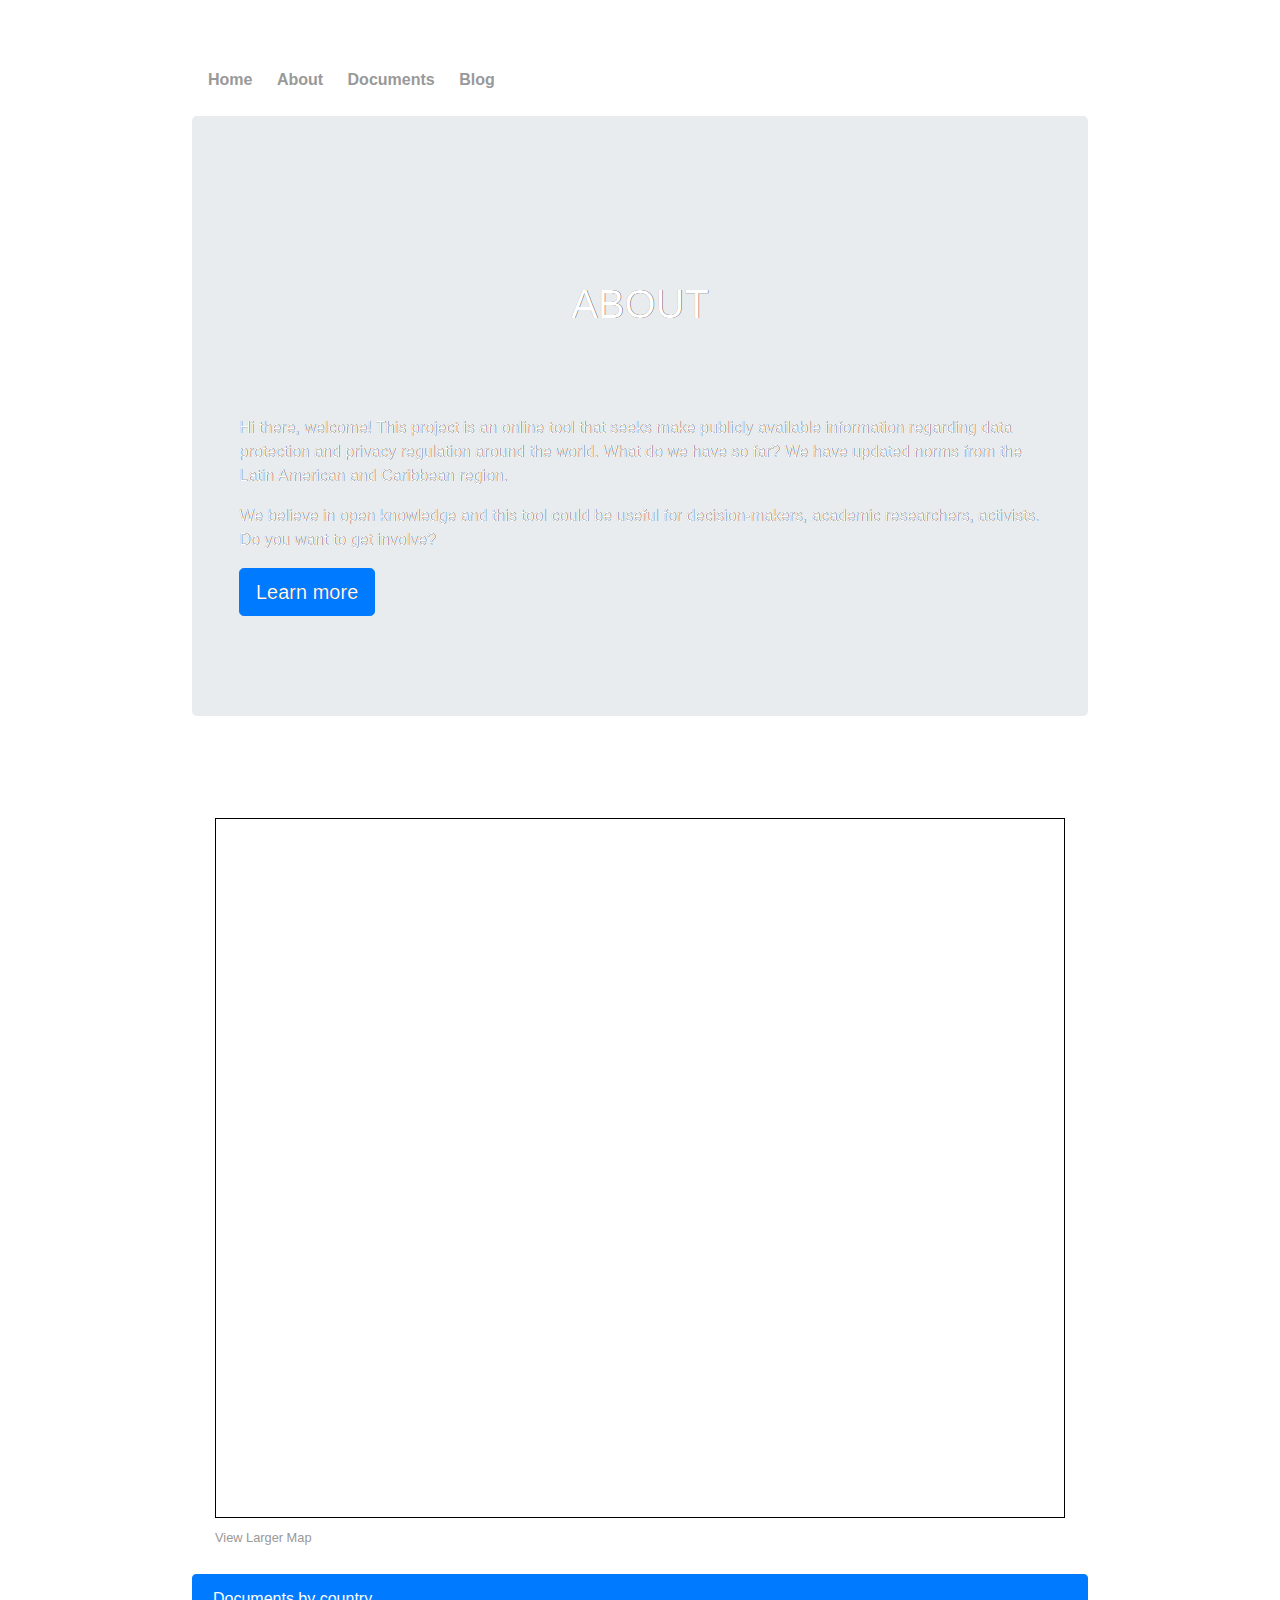
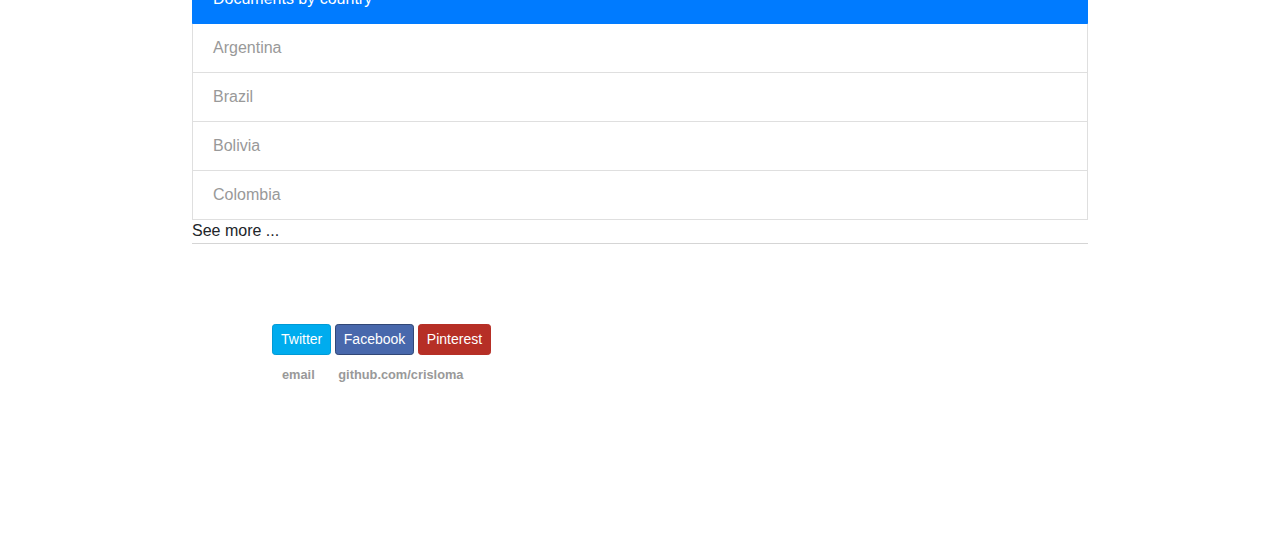
<file: index.html>
<!DOCTYPE html>
<html>
<head>
	<link href='css/bootstrap.css' rel='stylesheet'>
	<link rel="stylesheet" type="text/css" href="/css/main.css">
	<script src="http://code.jquery.com/jquery-3.3.1.min.js"></script>
	<title>Mapping data protection and privacy regulation</title>
	
</head>
<body>	
		
	<nav class="navbar navbar-inverse">
    	<ul>
        	<li><a href="/">Home</a></li>
	        <li><a href="/about.html">About</a></li>
        	<li><a href="/documents.html">Documents</a></li>
        	<li><a href="/blog.html">Blog</a></li>
    	</ul>
	</nav>
		
	<section class="jumbotron">
	<div class="container">	
    	<div class="blurb">
        	<h1>About</h1>
        	<p>Hi there, welcome! This project is an online tool that seeks make publicly available information regarding data protection and privacy regulation around the world. What do we have so far? We have updated norms from the Latin American and Caribbean region.</p>
		<p>We believe in open knowledge and this tool could be useful for decision-makers, academic researchers, activists. Do you want to get involve?</p>
		<p><a href="about.html" class="btn btn-primary btn-lg" href="#" role="button">Learn more</a></p>
		
		</div>
	</div>
	</section>
	<section class="container">	
	<div id="buzz">
	<div class="supporting-container">
	
				
    	
	<div class="container">
	
	<div id="buzz">
      	<figure class="map-item">
		
		<iframe width="850" height="700" frameborder="0" scrolling="no" marginheight="0" marginwidth="0" src="https://www.openstreetmap.org/export/embed.html?bbox=-508.35937500000006%2C-45.33670190996811%2C-226.58203125%2C72.28906720017675&amp;layer=mapnik" style="border: 1px solid black"></iframe><br/><small><a href="https://www.openstreetmap.org/#map=3/26.75/-7.47">View Larger Map</a></small>
	</figure>
		</div>
		</div>
	</div>
	</section>
			<div class="list-group">
  		<a href="#" class="list-group-item active">Documents by country</a>
  		<a target="_blank" href="http://servicios.infoleg.gob.ar/infolegInternet/anexos/60000-64999/64790/texact.htm" class="list-group-item">Argentina</a>
  		<a target="_blank" href="http://pensando.mj.gov.br/marcocivil/civil-rights-framework-for-the-internet-in-brazil/" class="list-group-item">Brazil</a>
  		<a href="#" class="list-group-item">Bolivia</a>
  		<a href="#" class="list-group-item">Colombia</a>
			<div id="seeMoreButton"> See more ... </div>
			<div id="extendedList" style="display: none;">
				<a href="#" class="list-group-item">Chile</a>
				<a href="#" class="list-group-item">Ecuador</a>
				<a href="#" class="list-group-item">Uruguay</a>
				<a href="#" class="list-group-item">Venezuela</a>
			</div>
	</div>
	</div>
	
	</body>	
	
	<footer>
	<div id='social-buttons'>
		<button class="btn btn-sm btn-twitter">Twitter</button>
		<button class="btn btn-sm btn-facebook">Facebook</button>
		<button class="btn btn-sm btn-pinterest">Pinterest</button>
	
			
	</div>
    		<ul>
        	<li><a href="mailto:crislaragones@gmail.com">email</a></li>
        	<li><a href="https://github.com/crisloma">github.com/crisloma</a></li>
		</ul>
	</footer>
	<script type="text/javascript">

			var seeMoreButton = document.getElementById("seeMoreButton");
			var extendedList = document.getElementById("extendedList");
			seeMoreButton.onclick = function () {
				extendedList.setAttribute("style", "display: block;");
				seeMoreButton.setAttribute("style", "display: none;");
			}

	</script>
	
</html>
</file>
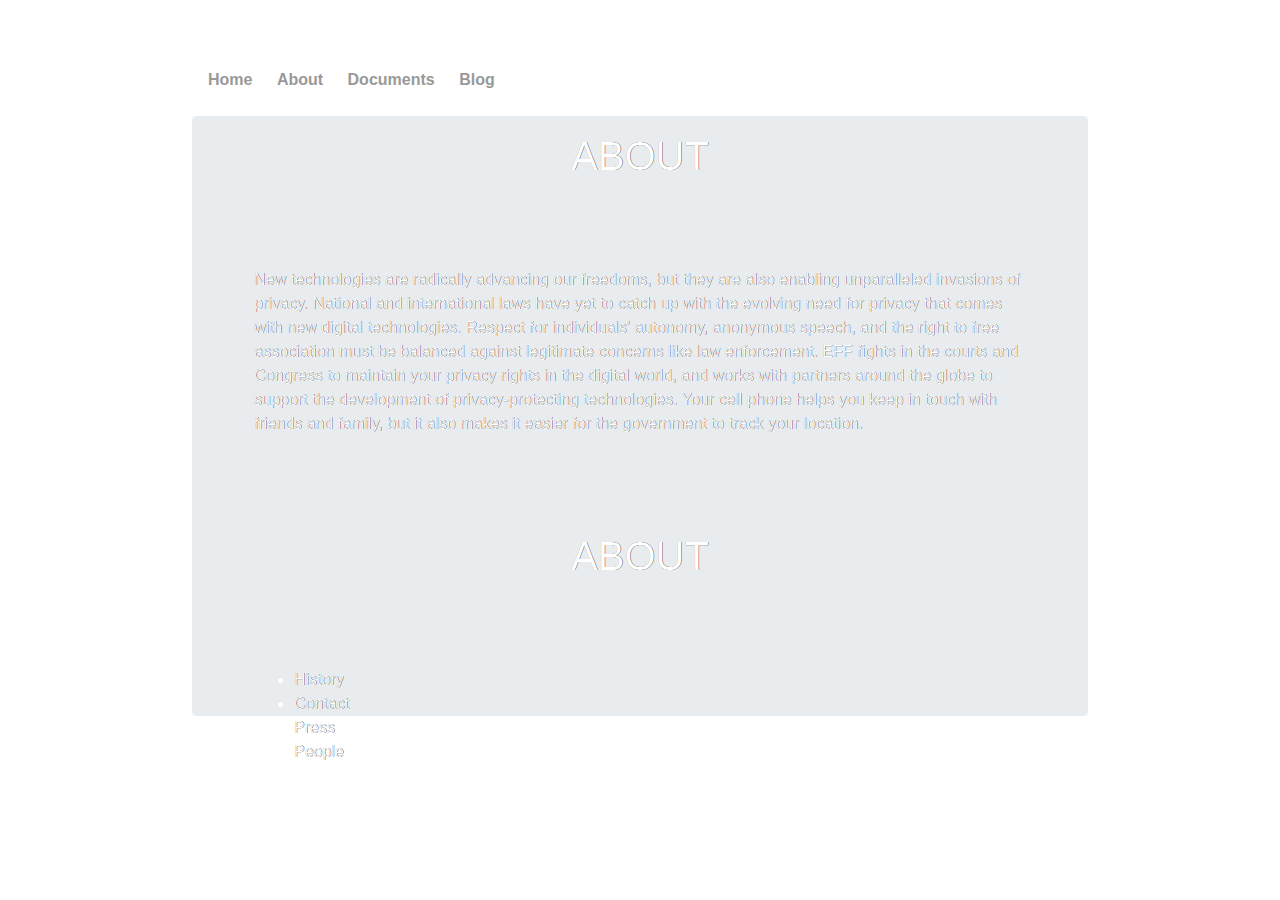
<file: About.html>
<!DOCTYPE html>
<html>
<head>
	<link href='css/bootstrap.css' rel='stylesheet'>
	<link rel="stylesheet" type="text/css" href="/css/main.css">
	<title>About</title>
	
</head>

		
	<nav class="navbar navbar-inverse">
    	<ul>
        	<li><a href="/">Home</a></li>
	        <li><a href="/About.html">About</a></li>
        	<li><a href="/Documents.html">Documents</a></li>
        	<li><a href="/Blog.html">Blog</a></li>
    	</ul>
	</nav>
		
	<div class="jumbotron">
<div class="container"> 
	

<body> 
  <body>
    <div class="container">
      <div class="nboutav">
        <h1>About</h1>
        <p>New technologies are radically advancing our freedoms, but they are also enabling unparalleled invasions of privacy. National and international laws have yet to catch up with the evolving need for privacy that comes with new digital technologies. Respect for individuals' autonomy, anonymous speech, and the right to free association must be balanced against legitimate concerns like law enforcement. EFF fights in the courts and Congress to maintain your privacy rights in the digital world, and works with partners around the globe to support the development of privacy-protecting technologies.

Your cell phone helps you keep in touch with friends and family, but it also makes it easier for the government to track your location.</p>
      </div>
      <div class="main">
        <h1>About</h1>

        <ul>
          <li>
            History
          </li>
          <li>
            Contact
          </li>
          <li>
            Press
          </li>
          <li>
            People
          </li>
          
        </ul>
      </div>
    </div>
  </body>
	</div>
		</div>
</html>
</file>
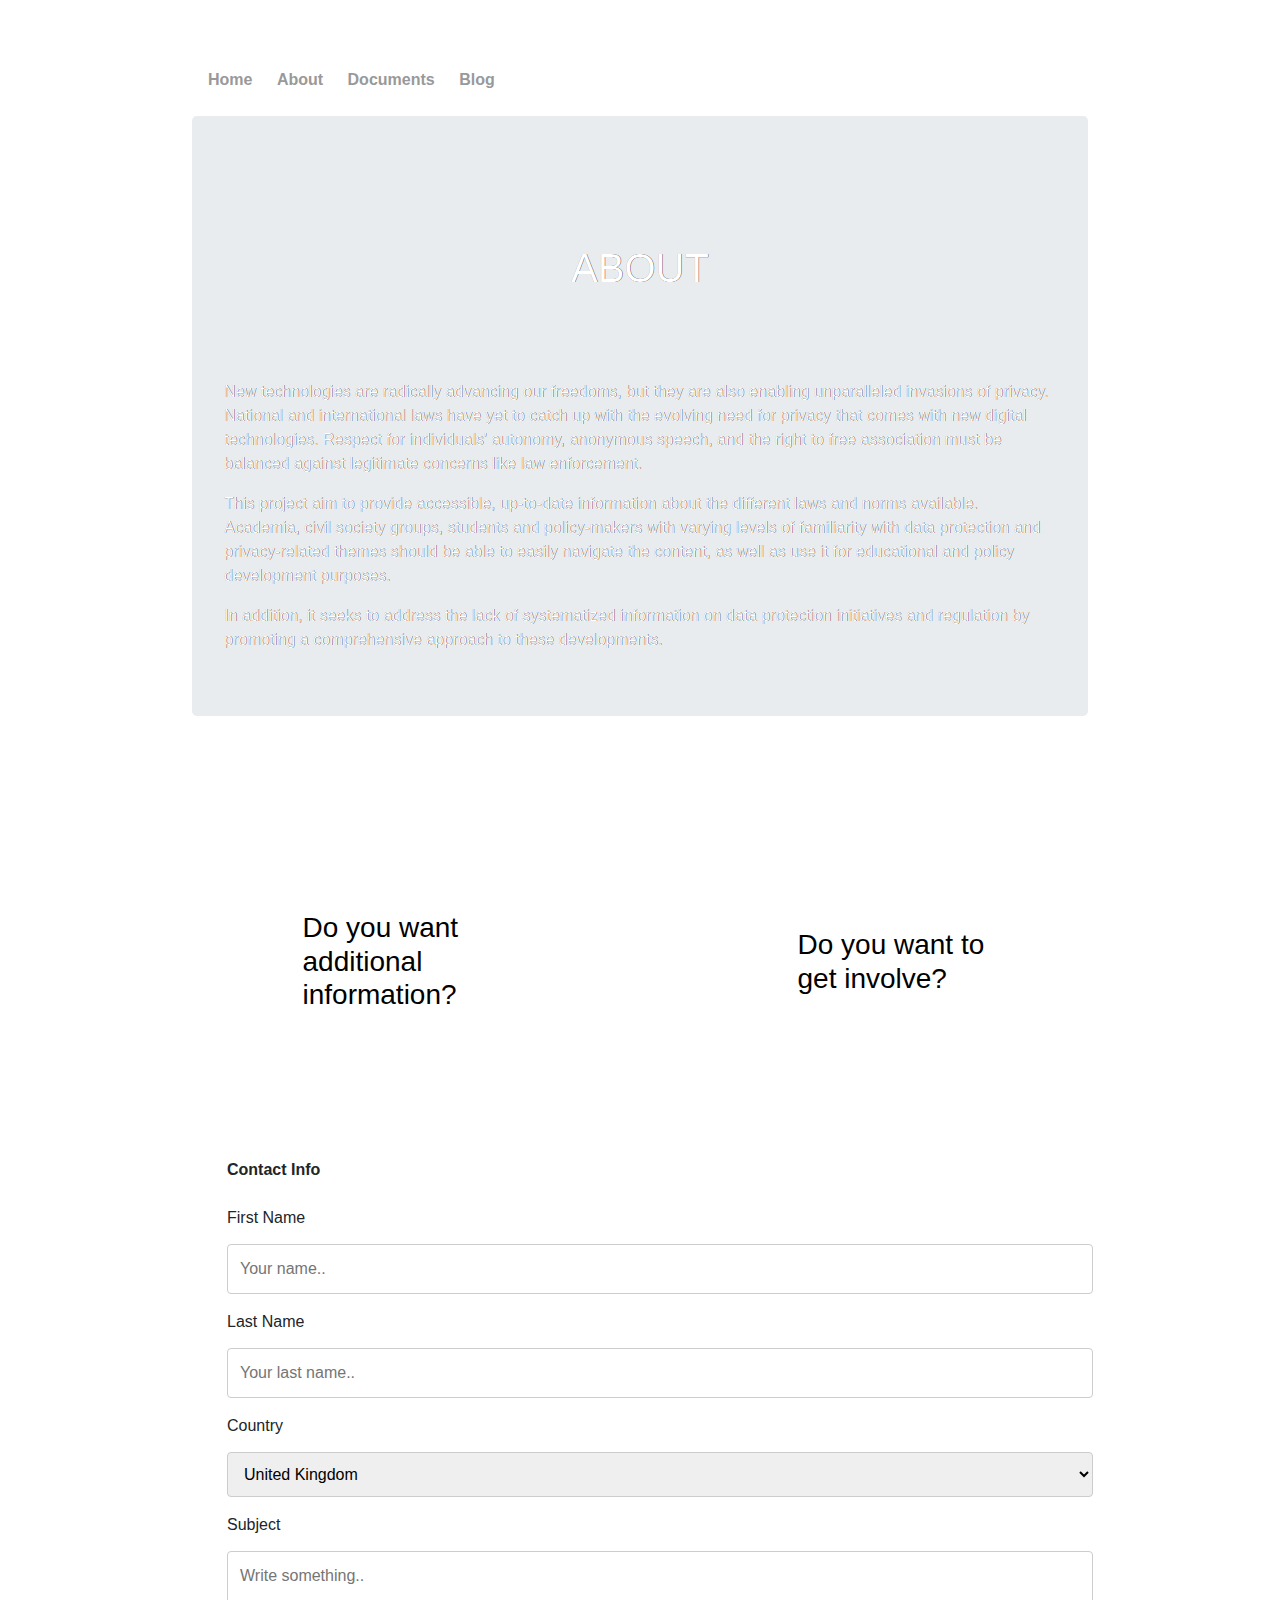
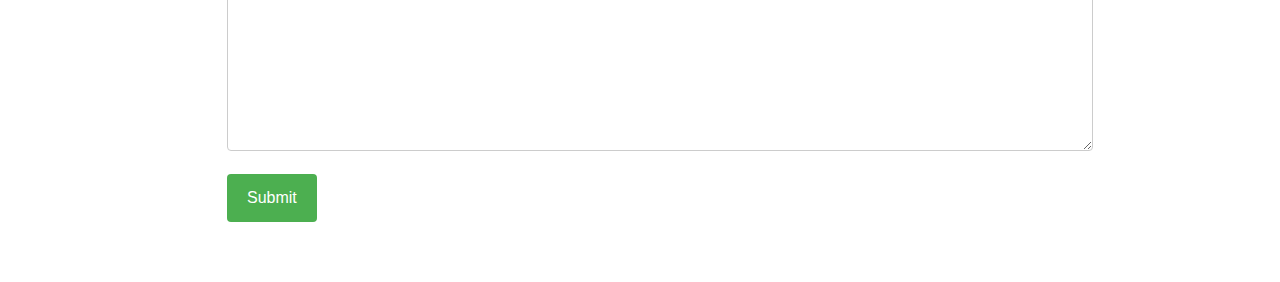
<file: about.html>
<!DOCTYPE html>
<html>
<head>
	<link href='css/bootstrap.css' rel='stylesheet'>
	<link rel="stylesheet" type="text/css" href="/css/main.css">
	<title>Mapping data protection and privacy regulation</title>
	
</head>
<body>	
		
	<nav class="navbar navbar-inverse">
    	<ul>
        	<li><a href="/">Home</a></li>
	        <li><a href="/about.html">About</a></li>
        	<li><a href="/documents.html">Documents</a></li>
        	<li><a href="/blog.html">Blog</a></li>
    	</ul>
	</nav>
		
	<div class="jumbotron">
	
	<div class="blurb">
	
        <h1>About</h1>
        <p>New technologies are radically advancing our freedoms, but they are also enabling unparalleled invasions of privacy. National and international laws have yet to catch up with the evolving need for privacy that comes with new digital technologies. Respect for individuals' autonomy, anonymous speech, and the right to free association must be balanced against legitimate concerns like law enforcement.</p>
		<p>This project aim to provide accessible, up-to-date information about the different laws and norms available. Academia, civil society 
groups,  students  and  policy-makers  with  varying  levels  of  familiarity  with data protection and privacy-related  themes  
should be able to easily navigate the content, as well as use it for educational and policy development purposes.</P>
      <p> In addition, it seeks to address the lack of systematized information on data protection initiatives and regulation by 
	      promoting a comprehensive approach to these developments.</p> 
		</div>
	</div>
	</div>
	<section class="container">	
	<div id="buzz">
		<div class="supporting-container">
   
		<div class="additional">
          	<h3 class="col-sm-6"><span class="highlight-container"><span class="highlight">Do you want additional information?</span></span></h3>
        	</div>
		<div class="get">
		<h3 class="col-sm-6">Do you want to get involve?</h3>
		</div>	
		</div>
      
	</div>
      </div>
    </section>


 <div class="container" style="margin: 20px">
	 <div><b>Contact Info</b></div>
	 <br />
  <form action="submit.html">

    <label for="fname">First Name</label>
    <input type="text" id="fname" name="firstname" placeholder="Your name..">

    <label for="lname">Last Name</label>
    <input type="text" id="lname" name="lastname" placeholder="Your last name..">

    <label for="country">Country</label>
    <select id="country" name="country">
      <option value="uk">United Kingdom</option>
      <option value="canada">Canada</option>
      <option value="usa">USA</option>
    </select>

    <label for="subject">Subject</label>
    <textarea id="subject" name="subject" placeholder="Write something.." style="height:200px"></textarea>

    <input type="submit" value="Submit">

  </form>
</div> 
  </body>
</html>
</file>
<file: css/main.css>
body {
    margin: 60px auto;
    width: 70%;
}
nav ul {
    font-family:'Helvetica', 'Trebuchet MS', 'Sans-Serif';
    padding: 0px;
    list-style: none;
    font-weight: bold;
	
	
}
footer ul {
    font-family:'Helvetica', 'Trebuchet MS', 'Sans-Serif';
    padding: 10px;
    list-style: none;
    font-weight: bold;
}
nav ul li {
    display: inline;
    margin-right: 20px;
	
	
	
}
footer ul li {
    display: inline;
    margin-right: 20px;
	
	
}
a {
    text-decoration: none;
    color: #999;
}
a:hover {
    text-decoration: underline;
}
h1 {
  font-family: "Avant Garde", Avantgarde, "Century Gothic", CenturyGothic, "AppleGothic", sans-serif;
  font-size: 40px;
  padding: 80px 50px;
  text-align: center;
  text-transform: uppercase;
  text-rendering: optimizeLegibility;
  
  &.elegantshadow {
    color: #131313;
    background-color: #e7e5e4;
    letter-spacing: .15em;
    text-shadow: 
      1px -1px 0 #767676, 
      -1px 2px 1px #737272, 
      -2px 4px 1px #767474, 
      -3px 6px 1px #787777, 
      -4px 8px 1px #7b7a7a, 
      -5px 10px 1px #7f7d7d, 
      -6px 12px 1px #828181, 
      -7px 14px 1px #868585, 
      -8px 16px 1px #8b8a89, 
      -9px 18px 1px #8f8e8d, 
      -10px 20px 1px #949392, 
      -11px 22px 1px #999897, 
      -12px 24px 1px #9e9c9c, 
      -13px 26px 1px #a3a1a1, 
      -14px 28px 1px #a8a6a6, 
      -15px 30px 1px #adabab, 
      -16px 32px 1px #b2b1b0, 
      -17px 34px 1px #b7b6b5, 
      -18px 36px 1px #bcbbba, 
      -19px 38px 1px #c1bfbf, 
      -20px 40px 1px #c6c4c4, 
      -21px 42px 1px #cbc9c8, 
      -22px 44px 1px #cfcdcd, 
      -23px 46px 1px #d4d2d1, 
      -24px 48px 1px #d8d6d5, 
      -25px 50px 1px #dbdad9, 
      -26px 52px 1px #dfdddc, 
      -27px 54px 1px #e2e0df, 
      -28px 56px 1px #e4e3e2;
  }
  &.deepshadow {
    color: #e0dfdc;
    background-color: #333;
    letter-spacing: .1em;
    text-shadow: 
      0 -1px 0 #fff, 
      0 1px 0 #2e2e2e, 
      0 2px 0 #2c2c2c, 
      0 3px 0 #2a2a2a, 
      0 4px 0 #282828, 
      0 5px 0 #262626, 
      0 6px 0 #242424, 
      0 7px 0 #222, 
      0 8px 0 #202020, 
      0 9px 0 #1e1e1e, 
      0 10px 0 #1c1c1c, 
      0 11px 0 #1a1a1a, 
      0 12px 0 #181818, 
      0 13px 0 #161616, 
      0 14px 0 #141414, 
      0 15px 0 #121212, 
      0 22px 30px rgba(0, 0, 0, 0.9);
  }
  &.insetshadow {
    color: #202020;
    background-color: #2d2d2d;
    letter-spacing: .1em;
    text-shadow: 
      -1px -1px 1px #111, 
      2px 2px 1px #363636;
  }
  &.retroshadow {
    color: #2c2c2c;
    background-color: #d5d5d5;
    letter-spacing: .05em;
    text-shadow: 
      4px 4px 0px #d5d5d5, 
      7px 7px 0px rgba(0, 0, 0, 0.2);
  }
}
}
p {
    font-size: 1.5em;
    line-height: 1.4em;
    color: #333;
}
footer {
    border-top: 1px solid #d5d5d5;
    font-size: .8em;
	padding: 80px;
	
}

ul.posts { 
    margin: 20px auto 40px; 
    font-size: 1.5em;
}

ul.posts li {
    list-style: none;
}

.btn-twitter {
    background: #00acee;
	border-color: #009ad5;
	color: white;
	
}
			
.btn-facebook {
	background: #4868ac;
	border-color: #314776;
	color: white;
	
}
			
.btn-pinterest {
	background: #b62f26;
	border-color: #b62f26;
	color: white;
	
}

.jumbotron {
	background-image: url('https://images.pexels.com/photos/1275393/pexels-photo-1275393.jpeg');
	background-size: cover;
	background-position: center top;
	background-attachment: fixed;
	min-height: 600px;
	display: flex;
	align-items: center;
	color: #ffffff;
	height: 500px;
	text-shadow: 0.25px 0.25px 0.25px #000000;
}
#map {
	position: center;
}

.map-item {
	margin: 20px; 
  	border: 5px solid #FFF;
}

.supporting-container {
	display: flex;
	justify-content: center;
	align-items: center;
	padding: 45px 0 0 0;
	
}

.supporting-container div {
	background-size: cover;
	min-width: 450px;
	min-height: 345px;
	display: flex;
	justify-content: center;
	align-items: center;
	margin: 0 30px;
	
}

.additional {
	background-image: url(https://images.pexels.com/photos/1329571/pexels-photo-1329571.jpeg);
	padding: 30px; 
	justify-content: center;
	color: black;
}

.get {
	background-image: url(https://images.pexels.com/photos/1162964/pexels-photo-1162964.jpeg);
	padding: 30x;
	justify-content:center;
	color: black;
}

.general {
	background-image: url("https://images.pexels.com/photos/1454797/pexels-photo-1454797.jpeg");
	padding: 30px; 
	justify-content: center;
}

.contact {
	background-image: url('https://images.pexels.com/photos/261628/pexels-photo-261628.jpeg');
	padding: 30px; 
	justify-content: center;
}

}
#map {
	height: 100%;
	justify-content: center;
}

.highlight-container, .highlight {
  position: relative
.highlight-container
  display: inline-block
  &:before, &:after
    content: ' '
    display: block
    height: 90%
    width: 100%
    margin-left: -3px
    margin-right: -3px
    position: absolute
  &:before
    background: rgba(234,221,6,0.9)
    transform: rotate(2deg)
    top: -1px
    left: -1px
  &:after
    background: rgba(234,210,6,0.6)
    top: 3px
    right: -2px
  .highlight
    color: #333
    z-index: 4
}
 /* Style inputs with type="text", select elements and textareas */
input[type=text], select, textarea {
  width: 100%; /* Full width */
  padding: 12px; /* Some padding */ 
  border: 1px solid #ccc; /* Gray border */
  border-radius: 4px; /* Rounded borders */
  box-sizing: border-box; /* Make sure that padding and width stays in place */
  margin-top: 6px; /* Add a top margin */
  margin-bottom: 16px; /* Bottom margin */
  resize: vertical /* Allow the user to vertically resize the textarea (not horizontally) */
}

/* Style the submit button with a specific background color etc */
input[type=submit] {
  background-color: #4CAF50;
  color: white;
  padding: 12px 20px;
  border: none;
  border-radius: 4px;
  cursor: pointer;
}

/* When moving the mouse over the submit button, add a darker green color */
input[type=submit]:hover {
  background-color: #45a049;
}
</file>
